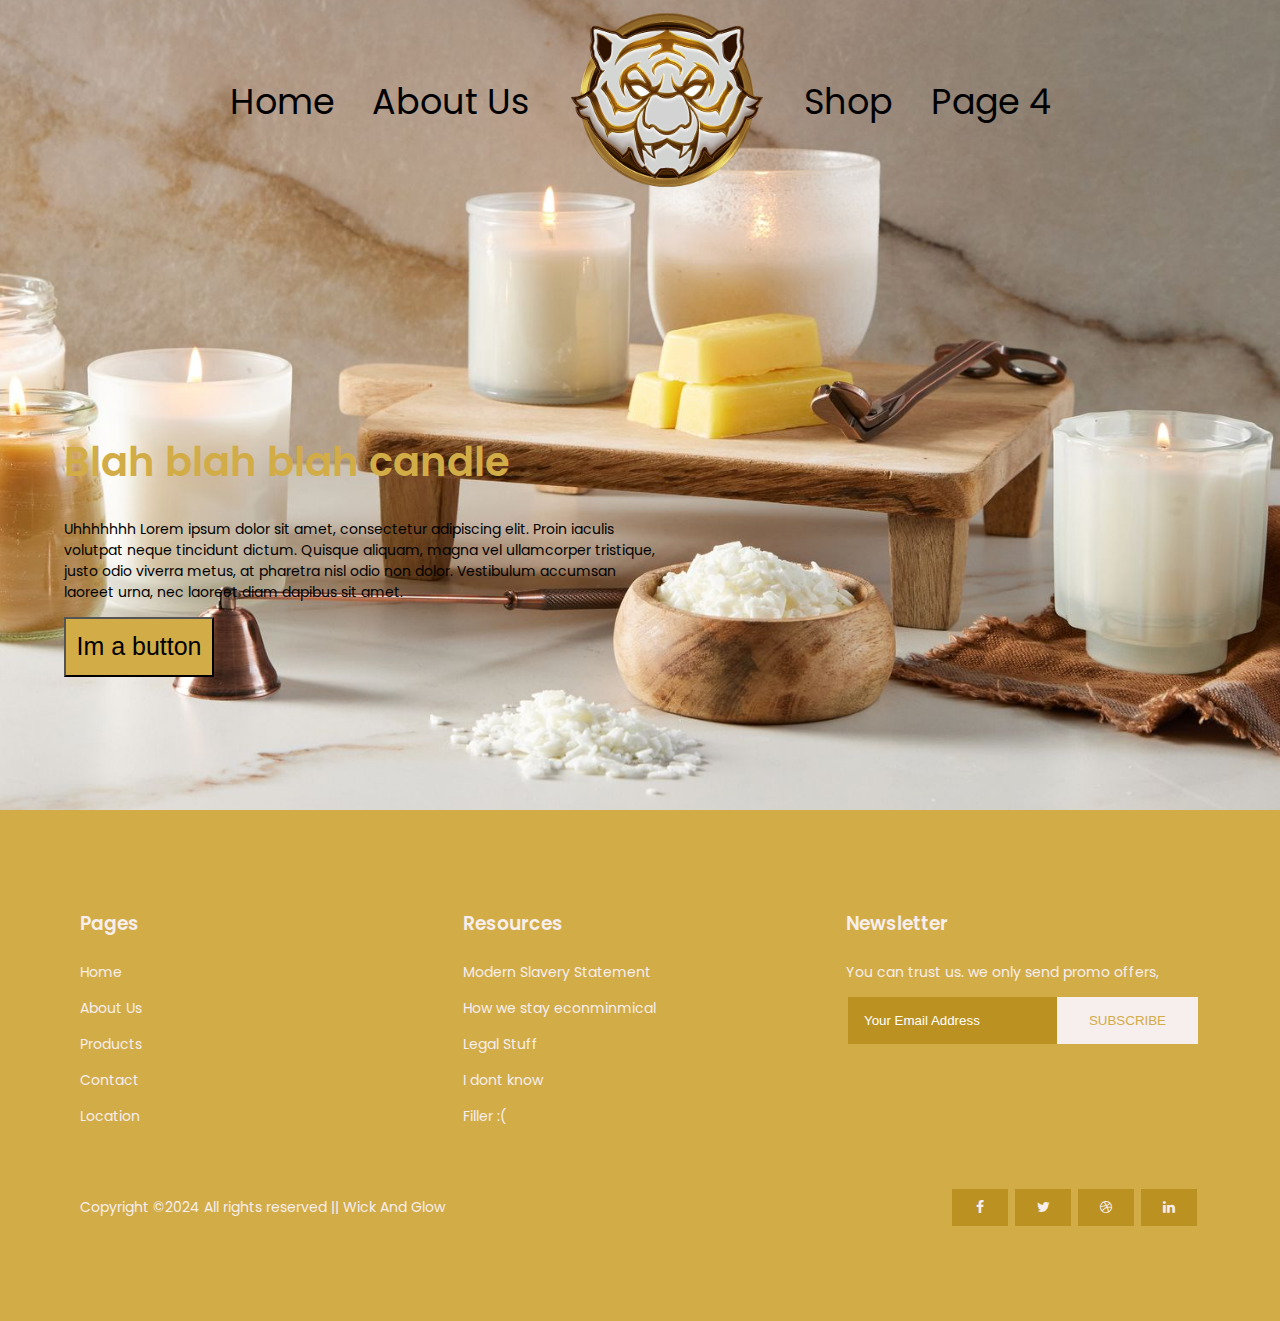
<file: index.html>
<!DOCTYPE html>
<html lang="en">
<head>
    <meta charset="UTF-8">
    <meta name="viewport" content="width=device-width, initial-scale=1.0">
    <title>WickAndGlow</title>
    <link rel="stylesheet" href="style.css">
    
    <script src="https://ajax.googleapis.com/ajax/libs/jquery/3.5.1/jquery.min.js"></script>
    <link rel="stylesheet" href="https://cdnjs.cloudflare.com/ajax/libs/font-awesome/4.7.0/css/font-awesome.min.css">
    <script src="script.js"></script>
    
    

    <!--GOOGLE FONTS-->
    <link rel="preconnect" href="https://fonts.googleapis.com">
    <link rel="preconnect" href="https://fonts.gstatic.com" crossorigin>
    <link href="https://fonts.googleapis.com/css2?family=Poppins:wght@100;200;300;400;500;600;700;800;900&display=swap" rel="stylesheet"> 

    

    
</head>
<body>
    
    <div id="hero-section">
        <nav>
            <li>Home</li>
            <li>About Us</li>
            <img src="content/templogo.jpg" alt="the logo" style="width:200px;">
            <li>Shop</li>
            <li>Page 4</li>
        </nav>
        <div id="hero-content" >
            <h1 style="font-size:40px;"> Blah blah blah candle</h1>
            <p>Uhhhhhhh Lorem ipsum dolor sit amet, consectetur adipiscing elit. Proin iaculis volutpat neque tincidunt dictum. Quisque aliquam, magna vel ullamcorper tristique, justo odio viverra metus, at pharetra nisl odio non dolor. Vestibulum accumsan laoreet urna, nec laoreet diam dapibus sit amet.</p>
            <button id="hero-button">Im a button</button>
        </div>
    </div>
    <footer class="padding_4x">
        <div class="flex">
          <section class="flex-content padding_1x">
            <h3>Pages</h3>
            <a href="#">Home</a>
            <a href="#">About Us</a>
            <a href="#">Products</a>
            <a href="#">Contact</a>
            <a href="#">Location</a>
          </section>
          <section class="flex-content padding_1x">
            <h3>Resources</h3>
            <a href="#">Modern Slavery Statement</a>
            <a href="#">How we stay econminmical</a>
            <a href="#">Legal Stuff</a>
            <a href="#">I dont know</a>
            <a href="#">Filler :(</a>
          </section>
          <section class="flex-content padding_1x">
            <h3>Newsletter</h3>
            <p>You can trust us. we only send promo offers,</p>
            <fieldset class="fixed_flex">
              <input type="email" name="newsletter" placeholder="Your Email Address" style="color:white;">
              <button class="btn btn_2">Subscribe</button>
            </fieldset>
          </section>
        </div>
        <div class="flex">
          <section class="flex-content padding_1x">
            <p>Copyright ©2024 All rights reserved || Wick And Glow</p>
          </section>
          <section class="flex-content padding_1x">
            <a href="#"><i class="fa fa-facebook"></i></a>
            <a href="#"><i class="fa fa-twitter"></i></a>
            <a href="#"><i class="fa fa-dribbble"></i></a>
            <a href="#"><i class="fa fa-linkedin"></i></a>
          </section>
        </div>
      </footer>
</body>
</html>
</file>
<file: style.css>
:root{
    --white:#f7eeee;
    --primary:#D2AC47;
    --sub-primary:#bb9221;
    --secondary:#908D8F;
    --sub-secondary:#FFFFFF;
}
html{
    overflow-x: hidden;
}
body{
    margin:0;
    height:100wh;
    width:100vw;
    background-color: var(--white);
    font-family: 'Poppins', sans-serif;
    
}


/*********************
    HERO SECTION
********************/
#hero-section{
    width:100vw;
    height:90vh;
    background-image: url(content/herofiller.jpg);
    background-position: center;
    background-size:cover
}
nav{
    display: flex;
    justify-content: space-evenly;
    margin:auto;
    width:70vw;
}
li{
    list-style-type:none;
    font-size: 35px;
    color:black;
    margin-top:75px;
    font-family: inherit;
}
#hero-content{
    width:600px;
    position:absolute;
    top:45%;
    margin-left:5%;
}
#hero-button{
    height:60px;
    width:150px;
    background-color: var(--primary);
    font-size:25px;
}
/****************
*****************
*****************/  



a{
    text-decoration:none !important;
    min-width: fit-content;
    width: fit-content;
    width: -webkit-fit-content;
    width: -moz-fit-content;
}

a, button{
    transition:0.5s;
}

a, p{
    font-size:14px;
}

h1, h2, h3, h4, h5, h6{
    color:var(--primary);
    font-weight:600;
}

a, button, input, textarea, select{
    outline:none !important;
}

fieldset{
    border:0;
}

.title{
    color:var(--white);
}

.flex, .fixed_flex{
    display:flex;
}

.flex-content{
    width:100%;
    position:relative;
}

.padding_1x{
    padding:1rem;
}

.padding_2x{
    padding:2rem;
}

.padding_3x{
    padding:3rem;
}

.padding_4x{
    padding:4rem;
}

.btn{
    padding:0.8rem 2rem;
    border-radius:5px;
    text-align:center;
    font-weight:500;
    text-transform:uppercase;
}

.btn_1{
    border:1px solid var(--primary);
    background-color:var(--primary);
    color:var(--white);
}

.btn_1:hover{
    background-color:transparent;
    color:var(--primary);
}

.btn_2{
    border:1px solid var(--white);
    background-color:var(--white);
    color:var(--primary);
}

.btn_2:hover{
    border:1px solid var(--primary);
    background-color:var(--primary);
    color:var(--white);
}

@media (max-width:920px){
    .flex{
        flex-wrap:wrap;
    }
    
    .padding_1x, .padding_2x, .padding_3x, .padding_4x{
        padding:1rem;
    }
  
    .btn{
        padding:0.5rem 1rem;
    }
    
    a, p{
        font-size:12px;
    }
}



/***************************
               FOOTER
****************************/
footer{
    background-color:var(--primary);
    color:var(--white);
}

footer h3{
    color:var(--white);
    margin-bottom:1.5rem;
}

footer a{
    color:var(--white);
    display:block;
    margin:15px 0;
}

footer a:hover{
    color:var(--white);
}

footer fieldset{
    padding:0;
}

footer fieldset input{
    background-color:var(--sub-primary);
    border:0;
    color:white;
    padding:1rem;
}
::placeholder {
color:white;
}
footer fieldset .btn{
    border-radius:0;
    border:0;
}

footer fieldset .btn_2:hover{
    background-color:var(--sub-primary);
    border:0;
    color:var(--primary);
}

footer .flex:last-child{
    align-items:center;
}

footer .flex:last-child .flex-content:last-child{
    text-align:right;
}

footer .flex:last-child p{
    color:var(--white);
}

footer .flex:last-child a{
    width:40px;
    display:inline-block;
    background-color:var(--sub-primary);
    color:var(--white);
    padding:0.5rem;
    margin-right:3px;
    text-align:center;
}

footer .flex:last-child a:hover{
    background-color:var(--sub-primary);
    color:var(--gray);
}

@media (max-width:1100px){
    footer .flex:first-child{
        flex-wrap:wrap;
    }
    
    footer .flex:first-child .flex-content{
        flex: 1 1 40%;
    }
}

@media (max-width:920px){
    footer .flex:last-child .flex-content:last-child{
        text-align:left;
    }
}

@media (max-width:320px){
    footer .flex:first-child .flex-content{
        flex:1 1 100%;
    }
}
</file>
